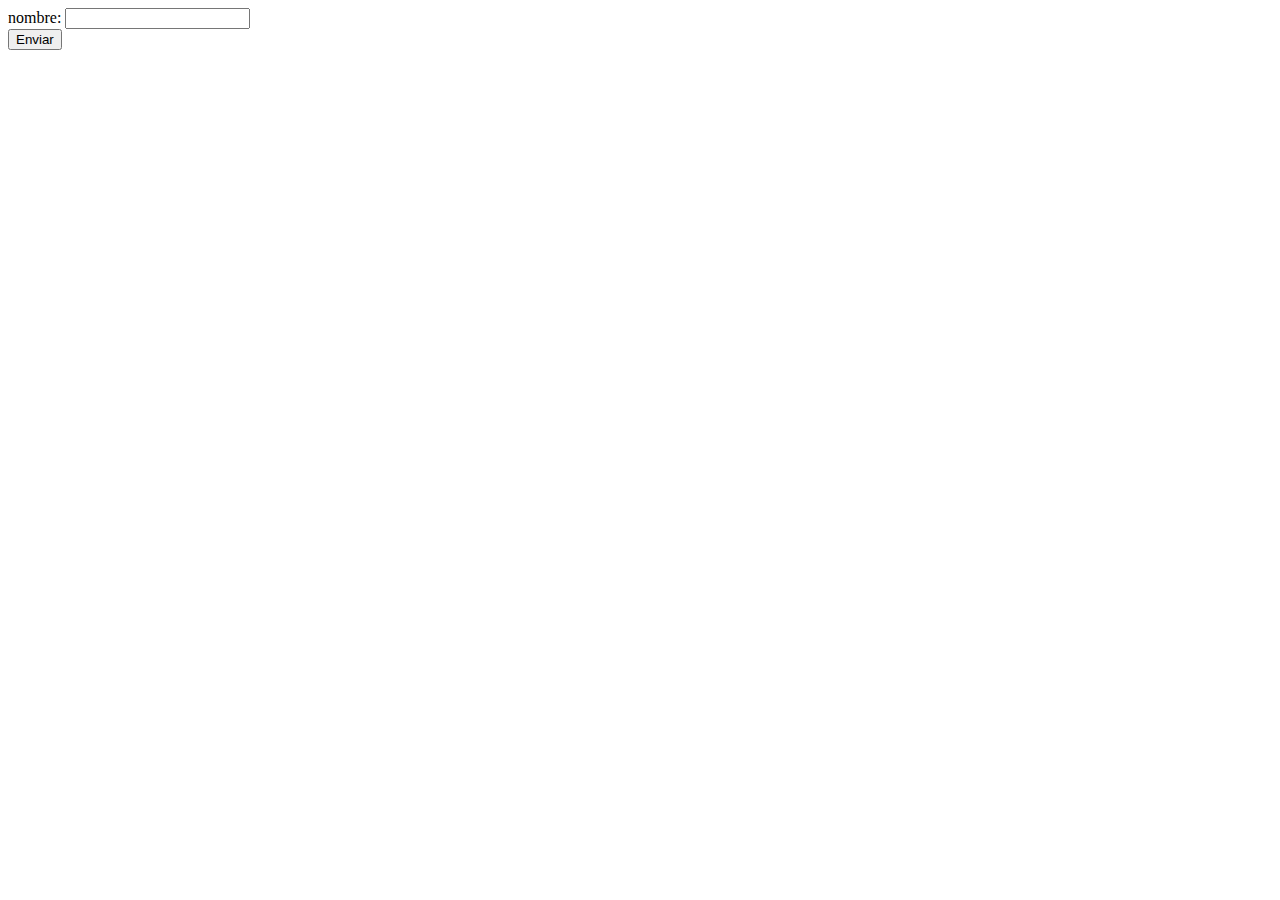
<file: Ejercicios/Ejercicio3.html>
<!DOCTYPE html>
<html lang="en">
<head>
    <meta charset="UTF-8">
    <meta http-equiv="X-UA-Compatible" content="IE=edge">
    <meta name="viewport" content="width=device-width, initial-scale=1.0">
    <title>Document</title>
</head>
<body>
    
    <form action="Ejercicio3.php" method="get">
        nombre: 

        <input type="text" name="nombre" id="">
        <br/>
        <input type="submit" value="Enviar">


    </form>


</body>
</html>
</file>
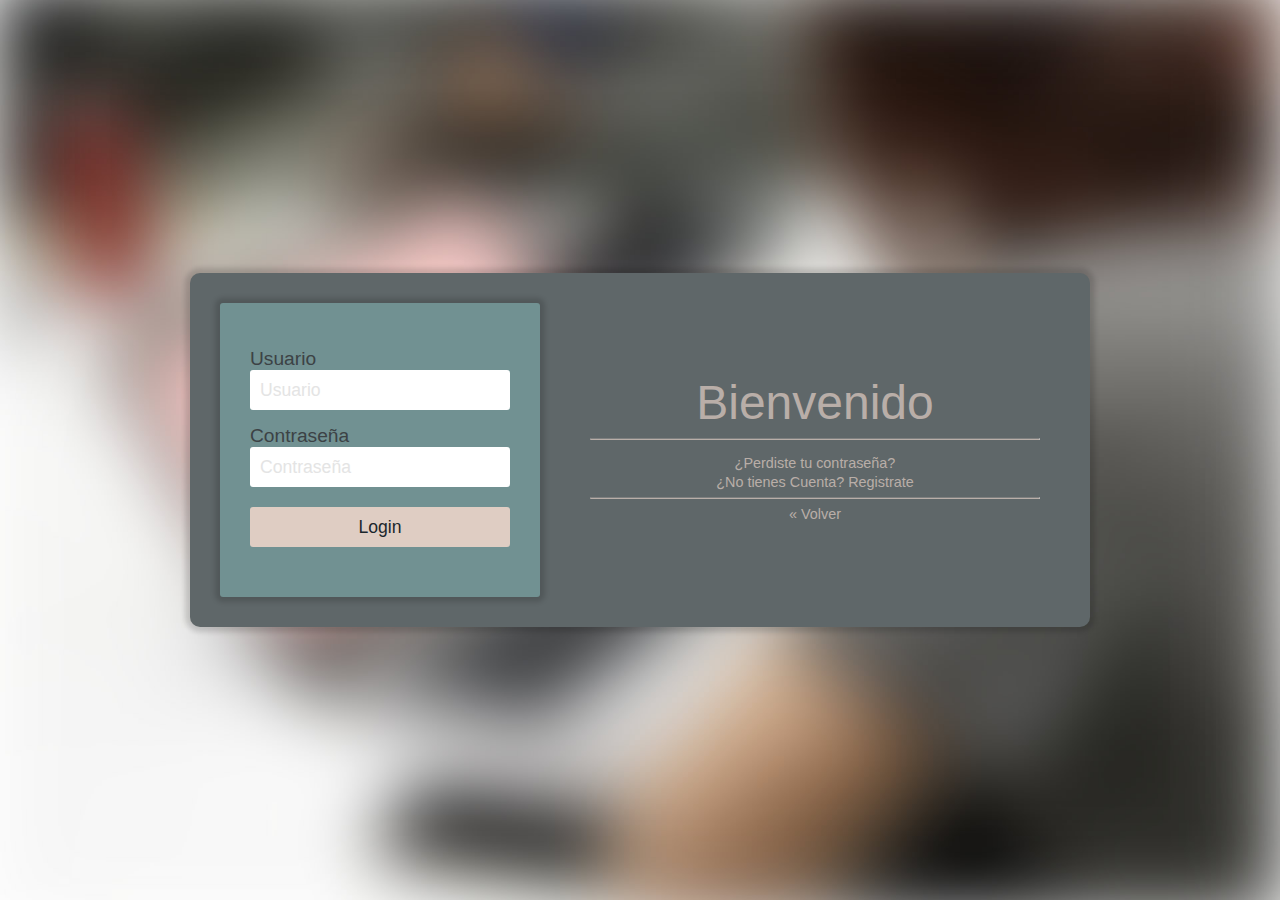
<file: Ejercicios/LogIn_HTML_modern_gray/LogIn_HTML_modern_gray/login.html>
<!-- Define que el documento esta bajo el estandar de HTML 5 -->
<!doctype html>

<!-- Representa la raíz de un documento HTML o XHTML. Todos los demás elementos deben ser descendientes de este elemento. -->
<html lang="es">
    
    <head>
        
        <meta charset="utf-8">
        
        <title> Formulario de Acceso </title>    
        
        <meta name="viewport" content="width=device-width, initial-scale=1.0">
        
        <meta name="author" content="Videojuegos & Desarrollo">
        <meta name="description" content="Ejemplo de formulario de acceso basado en HTML5 y CSS">
        <meta name="keywords" content="login,formulariode acceso html">
        
        <link href="https://fonts.googleapis.com/css?family=Nunito&display=swap" rel="stylesheet"> 
        
        <!-- Link hacia el archivo de estilos css -->
        <link rel="stylesheet" href="css/login.css">
        
        <style type="text/css">
            
        </style>
        
        <script type="text/javascript">
        
        </script>
        
    </head>
    
    <body>
    
        <div id="contenedor">
            
            <div id="contenedorcentrado">
                <div id="login">
                    <form id="loginform">
                        <label for="usuario">Usuario</label>
                        <input id="usuario" type="text" name="usuario" placeholder="Usuario" required>
                        
                        <label for="password">Contraseña</label>
                        <input id="password" type="password" placeholder="Contraseña" name="password" required>
                        
                        <button type="submit" title="Ingresar" name="Ingresar">Login</button>
                    </form>
                    
                </div>
                <div id="derecho">
                    <div class="titulo">
                        Bienvenido
                    </div>
                    <hr>
                    <div class="pie-form">
                        <a href="#">¿Perdiste tu contraseña?</a>
                        <a href="#">¿No tienes Cuenta? Registrate</a>
                        <hr>
                        <a href="#">« Volver</a>
                    </div>
                </div>
            </div>
        </div>
        
    </body>
</html>
</file>
<file: Ejercicios/LogIn_HTML_modern_gray/LogIn_HTML_modern_gray/css/login.css>
/* efectos por defecto */
body {
    font-family: 'Overpass', sans-serif;
    font-weight: normal;
    font-size: 100%;
    color: #1b262c;
    
    margin: 0;
    background-color: #5f6769;
}

/* efectos para el contenedor de pantalla completa */
#contenedor {
    display: flex;
    align-items: center;
    justify-content: center;
    
    margin: 0;
    padding: 0;
    min-width: 100vw;
    min-height: 100vh;
    width: 100%;
    height: 100%;
    
    background-image: url(../imagenes/fondo_difuminado_login.jpg);
    background-position: center;
    background-size: cover;
}

/* contenedor del login a la izquierda */
#contenedorcentrado {
    display: flex;
    align-items: center;
    justify-content: center;
    flex-direction:row;
    
    min-width: 380px;
    max-width: 900px;
    width: 90%;
    
    background-color: #5f6769;
    
    /*opacity: 0.50;
    filter: alpha(opacity=50);*/
    
    border-radius: 10px 10px 10px 10px;
    -moz-border-radius: 10px 10px 10px 10px;
    -webkit-border-radius: 10px 10px 10px 10px;
    
    -webkit-box-shadow: 0px 0px 5px 5px rgba(0,0,0,0.15);
    -moz-box-shadow: 0px 0px 5px 5px rgba(0,0,0,0.15);
    box-shadow: 0px 0px 5px 5px rgba(0,0,0,0.15);
    
    padding: 30px;
    box-sizing: border-box;
}

/* formulario de login */
/* formulario de login */
#login {
    width: 100%;
    max-width: 320px;
    min-width: 320px;
    padding: 30px 30px 50px 30px;
    background-color: #719192;
    
    -webkit-box-shadow: 0px 0px 5px 5px rgba(0,0,0,0.15);
    -moz-box-shadow: 0px 0px 5px 5px rgba(0,0,0,0.15);
    box-shadow: 0px 0px 5px 5px rgba(0,0,0,0.15);
    
    border-radius: 3px 3px 3px 3px;
    -moz-border-radius: 3px 3px 3px 3px;
    -webkit-border-radius: 3px 3px 3px 3px;
    
    box-sizing: border-box;
    
    opacity: 1;
    filter: alpha(opacity=1);
}

#login label {
    display: block;
    font-family: 'Overpass', sans-serif;
    font-size: 120%;
    color:#3c4245;
    
    margin-top: 15px;
}

#login input {
    font-family: 'Overpass', sans-serif;
    font-size: 110%;
    color: #1b262c;
    
    display: block;
    width: 100%;
    height: 40px;
    
    margin-bottom: 10px;
    padding: 5px 5px 5px 10px;
    
    box-sizing: border-box;
    
    border: none;
    border-radius: 3px 3px 3px 3px;
    -moz-border-radius: 3px 3px 3px 3px;
    -webkit-border-radius: 3px 3px 3px 3px;
}

#login input::placeholder {
    font-family: 'Overpass', sans-serif;
    color: #E4E4E4;
}

#login button {
    font-family: 'Overpass', sans-serif;
    font-size: 110%;
    color:#1b262c;
    width: 100%;
    height: 40px;
    border: none;
    
    border-radius: 3px 3px 3px 3px;
    -moz-border-radius: 3px 3px 3px 3px;
    -webkit-border-radius: 3px 3px 3px 3px;
    
    background-color: #dfcdc3;
    
    margin-top: 10px;
}

#login button:hover {
    background-color: #3c4245;
    color:#dfcdc3;
}
/* formulario de login */
/* formulario de login */

/* seccion de la derecha */
/* seccion de la derecha */
/* por defecto */
#derecho {
    /*display: flex;
    align-items:center;
    justify-content:center;*/
    
    text-align: center;
    width: 100%;
    
    opacity: 0.70;
    filter: alpha(opacity=70);
    
    padding:20px 20px 20px 50px;
    box-sizing: border-box;
}

.titulo {
    font-size: 300%;
    color:#dfcdc3;
}

.logo-empresa img {
    width: 60%;
}

hr {
    border-top: 1px solid #8c8b8b;
	border-bottom: 1px solid #dfcdc3;
    
}
.pie-form {
    font-size: 90%;
    text-align: center;    
    margin-top: 15px;
}

.pie-form a {
    display: block;
    text-decoration: none;
    color: #dfcdc3;
    margin-bottom: 3px;
}

.pie-form a:hover {
    color: #719192;
}
/* seccion de la derecha */
/* seccion de la derecha */

/* ajustar a pantallas con ancho menor o igual a 775px; */
/* ajustar a pantallas con ancho menor o igual a 775px; */
@media all and (max-width: 775px)
{
    #contenedorcentrado {
        flex-direction:column-reverse;

        min-width: 380px;
        max-width: 900px;
        width: 90%;

        background-color: #5f6769;

        /*opacity: 0.50;
        filter: alpha(opacity=50);*/

        border-radius: 10px 10px 10px 10px;
        -moz-border-radius: 10px 10px 10px 10px;
        -webkit-border-radius: 10px 10px 10px 10px;

        -webkit-box-shadow: 0px 0px 5px 5px rgba(0,0,0,0.15);
        -moz-box-shadow: 0px 0px 5px 5px rgba(0,0,0,0.15);
        box-shadow: 0px 0px 5px 5px rgba(0,0,0,0.15);

        padding: 30px;
        box-sizing: border-box;
    }
    
    #login {
        margin: 0 auto;
    }
    
    #derecho {
        padding:20px 20px 20px 20px;
    }
    
    #login label {
        text-align: left;
    }
}
/* ajustar a pantallas con ancho menor o igual a 775px; */
/* ajustar a pantallas con ancho menor o igual a 775px; */
</file>
